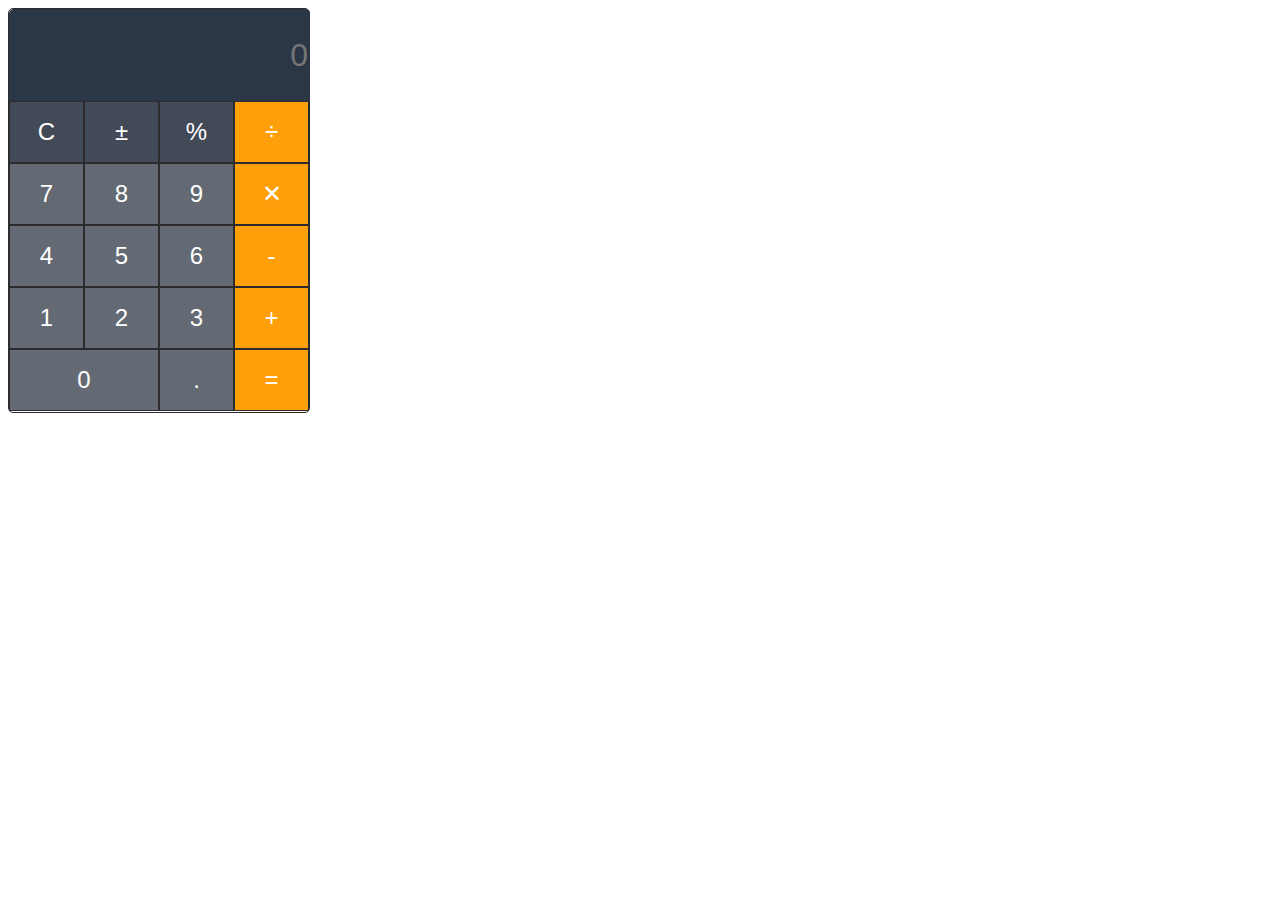
<file: index.html>
<!DOCTYPE html>
<html lang="en">
  <head>
    <meta charset="UTF-8" />
    <meta name="viewport" content="width=device-width, initial-scale=1.0" />
    <title>Mini Calculator</title>
    <link rel="stylesheet" href="style.css" />
    <script src="script.js"></script>
  </head>
  <body>
    <div class="calc">
      <div class="row1">
        <input class="screen" type="text" placeholder="0" id="inp" />
      </div>
      <div class="row2">
        <button class="c1 column" id="clear" onclick="cls()">C</button>
        <button class="c2 column" id="plus_minus" onclick="AT_add('+/-')">
          ±
        </button>
        <button class="c3 column" id="moduloSign" onclick="AT_add('%')">
          %
        </button>
        <button class="c4 column" id="divisionSign" onclick="AT_add('/')">
          ÷
        </button>
      </div>
      <div class="row3">
        <button class="c5 column" id="seven" onclick="AT_add('7')">7</button>
        <button class="c6 column" id="eight" onclick="AT_add('8')">8</button>
        <button class="c7 column" id="nine" onclick="AT_add('9')">9</button>
        <button class="c8 column" id="crossSign" onclick="AT_add('*')">✕</button>
      </div>
      <div class="row4">
        <button class="c9 column" onclick="AT_add('4')" id="four">4</button>
        <button class="c10 column" onclick="AT_add('5')" id="five">5</button>
        <button class="c11 column" onclick="AT_add('6')" id="six">6</button>
        <button class="c12 column" onclick="AT_add('-')" id="minusSign">
          -
        </button>
      </div>
      <div class="row5">
        <button class="c13 column" id="one" onclick="AT_add('1')">1</button>
        <button class="c14 column" id="two" onclick="AT_add('2')">2</button>
        <button class="c15 column" id="three" onclick="AT_add('3')">3</button>
        <button class="c16 column" id="plusSign" onclick="AT_add('+')">
          +
        </button>
      </div>
      <div class="row6">
        <button class="c17 column" id="zero" onclick="AT_add('0')" value="0">
          0
        </button>
        <button class="c18 column" id="dot" onclick="AT_add('.')" value=".">
          .
        </button>
        <button class="c19 column" id="equalTo" onclick="exe()" value="=">
          =
        </button>
      </div>
    </div>
    <h1 class="res">Itna bhi chhota nhi hota calculator</h1>
  </body>
</html>
</file>
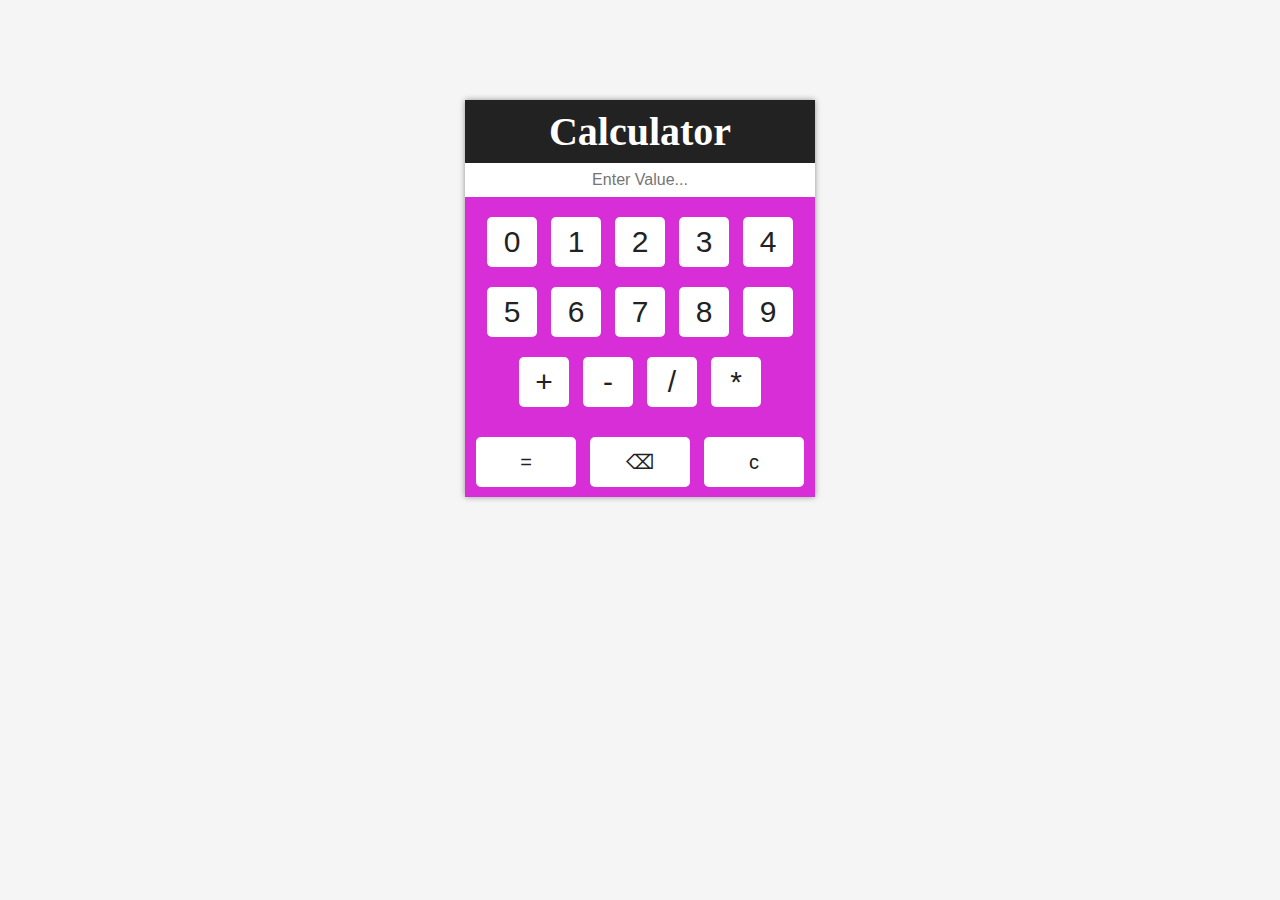
<file: calc.html>
<!DOCTYPE html>
<html lang="en">
<head>
    <meta charset="UTF-8">
    <meta name="viewport" content="width=device-width, initial-scale=1.0">
    <title>Document</title>
    <style>html,body{
        padding:0;
        margin:0;
        background:whitesmoke;
        }
        
        .cont{
        position:relative;
        width:100%;
        padding:0;
        margin:0;
        text-align:center;
        }
        .calsi{
        width:350px;
        padding:0;
        margin:100px auto;
        text-align:center;
        background:#d82ed8;
        box-shadow:0px 0px 6px 0px #0006;
        }
        .calsi h1{
        font-size:40px;
        font-family:calibri;
        font-weight:bold;
        color:white;
        text-transform:cepitalize;
        padding:8px 0px;
        text-align:center;
        width:100%;
        background:#222;
        margin:0 auto;
        }
        #inp{
        position:relative;
        width:100%;
        padding:8px 0px;
        text-align:center;
        font-size:16px;
        font-family:arial;
        font-weight:normal;
        color:#222;
        outline:none;
        border:none;
        background:white;
        }
        .btns{
        position:relative;
        width:100%;
        padding:10px 0px;
        }
        .btns button{
        border:none;
        outline:none;
        width:50px;
        height:50px;
        font-size:30px;
        color:#222;
        vertical-align:middle;
        border-radius:5px;
        background:white;
        margin:10px 5px;
        display:inline-block;
        }
        button{
        border:none;
        outline:none;
        width:100px;
        height:50px;
        font-size:20px;
        color:#222;
        border-radius:5px;
        vertical-align:middle;
        background:white;
        margin:10px 5px;
        display:inline-block;
        }</style>
</head>
<body>
    <div class="cont">
        <div class="calsi">
        <h1>Calculator</h1>
        <input type="text" id="inp" placeholder="Enter Value..." readonly="">
        <div class="btns">
        <button onclick="AT_add(1)">0</button>
        <button onclick="AT_add(1)">1</button>
        <button onclick="AT_add(2)">2</button>
        <button onclick="AT_add(3)">3</button>
        <button onclick="AT_add(4)">4</button>
        <button onclick="AT_add(5)">5</button>
        <button onclick="AT_add(6)">6</button>
        <button onclick="AT_add(7)">7</button>
        <button onclick="AT_add(8)">8</button>
        <button onclick="AT_add(9)">9</button>
        <button onclick="AT_add('+')">+</button>
        <button onclick="AT_add('-')">-</button>
        <button onclick="AT_add('/')">/</button>
        <button onclick="AT_add('*')">*</button>
        </div>
        <button onclick="exe()">=</button>
        <button onclick="cancel()">⌫</button>
        <button onclick="cls()">c</button>
        </div>
        <script>var val=document.getElementById("inp");
        
        function AT_add(v){
        val.value+=v;
        }
        
        
        function cls(){
        val.value="";
        }
        
        function exe(){
        val.value=eval(val.value);
        }
        
        
        function cancel(){
        val.value=val.value.substr(0,val.value.length-1);
        }</script>
</body>
</html>
</file>
<file: style.css>
*{
    color: white;
    font-weight: 300px;
   
    
}
.calc{
    border: 1px solid#2c2c2f;
    display: inline-block;
    height: 402.5px;
    width: 300px;
    border-radius: 5px;
    
    
}
.row2,.row3,.row4,.row5,.row6{
    width: 100%;
    height: 62px;
}

.c17{
    width: 50%;
}

button{
    border:1px solid #2c2c2f;
    border-width: thin;
    margin: 0;
    font-size: x-large;
    width: 25%;
    margin: 0;
    padding: 0;
}
.screen{
    
    border-radius: 5px 5px 0 0;
    display: block;
    border: 0;
    width: 99%;
    height: 90px;
    background-color: #2b3646;
    text-align: right;
    font-size: xx-large;
}
.column{
    height: 100%;
    margin-left:-4px;
    background-color: #646a73;
    object-fit: contain;
}
.column:first-child{
    margin-left:0 ;
}
.c1,.c2,.c3{
    background-color: #414a56;
}
.c4,.c8,.c12,.c16,.c19{
    background-color: hsl(36.49deg 100% 51.96%);;
}
button:active{
    background-color: #828b98;
}
.c4:active,.c8:active,.c12:active,.c16:active,.c19:active{
    background-color: hsl(36, 100%, 39%);;
}
.res{
    visibility: hidden;
    color: black;
}
@media screen and (max-width:450px) {

     .res{
       
        visibility: visible;
        color: black;
     }
}
</file>
